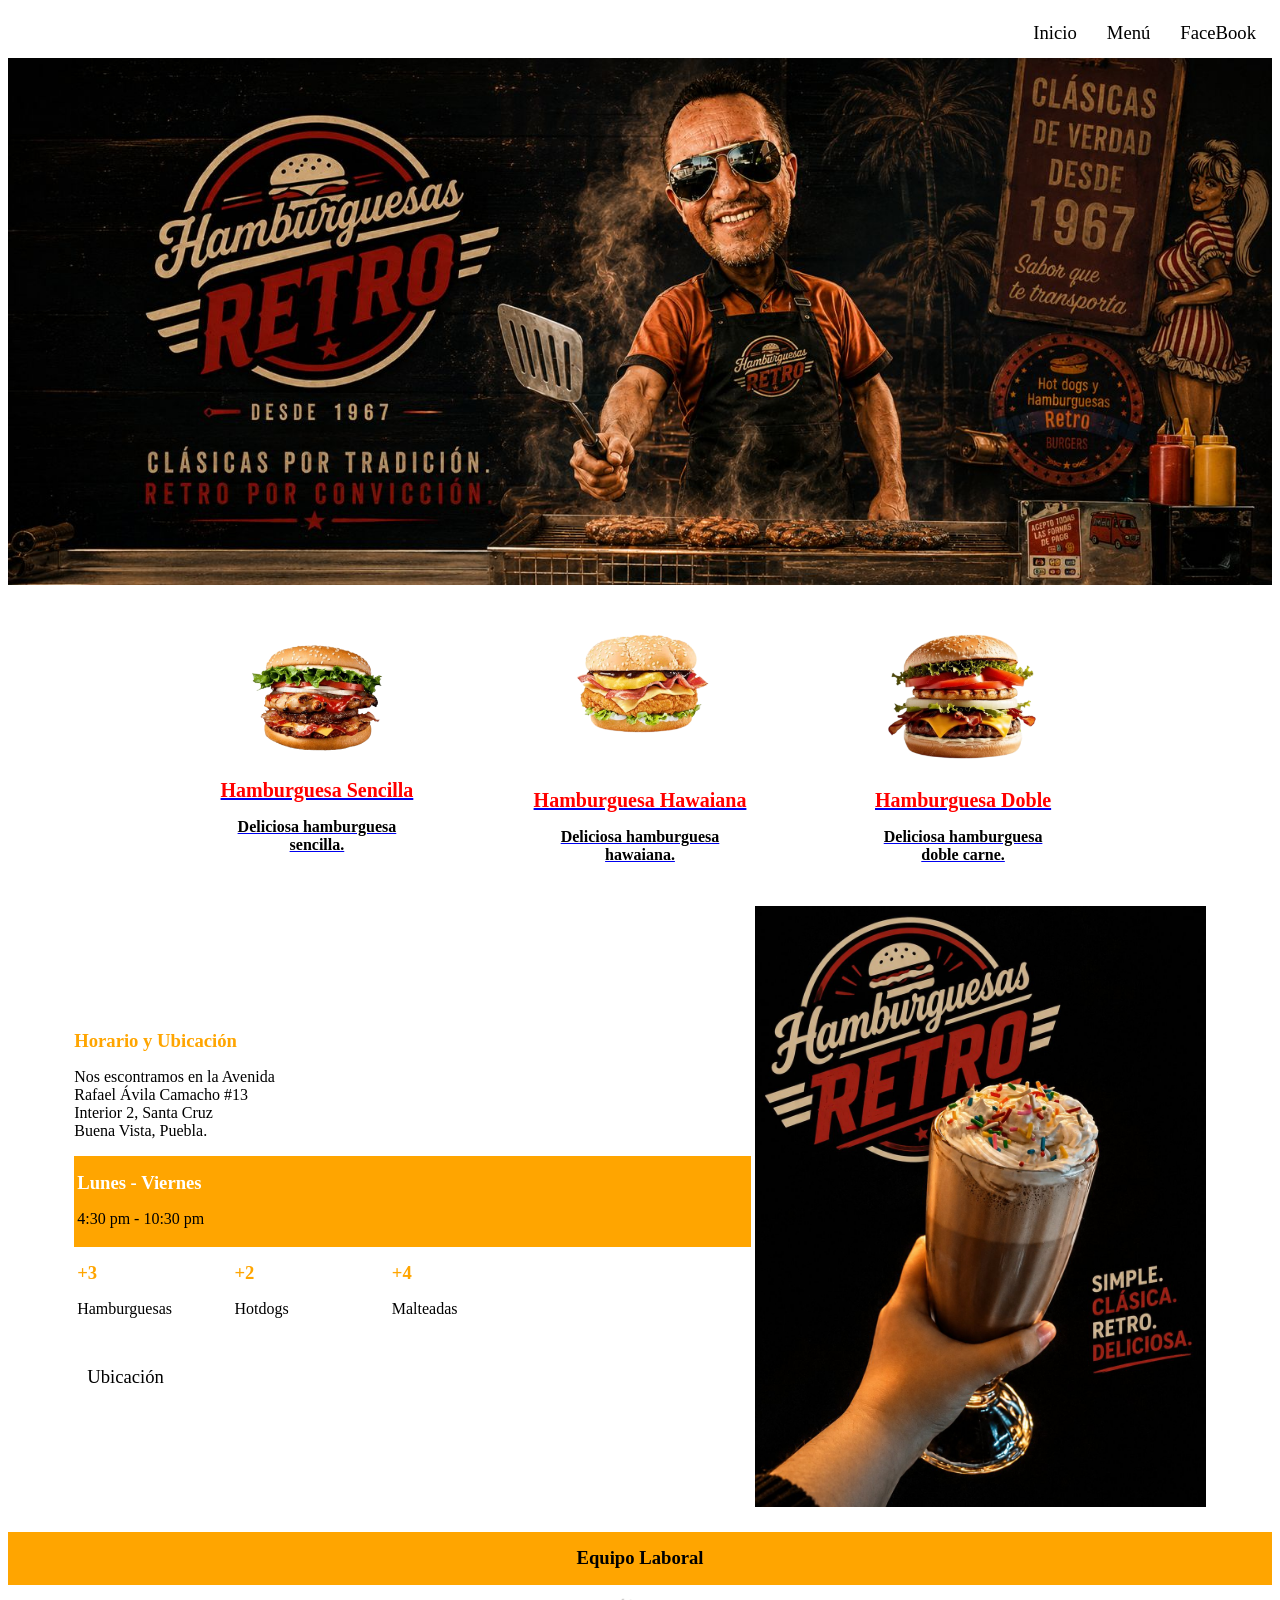
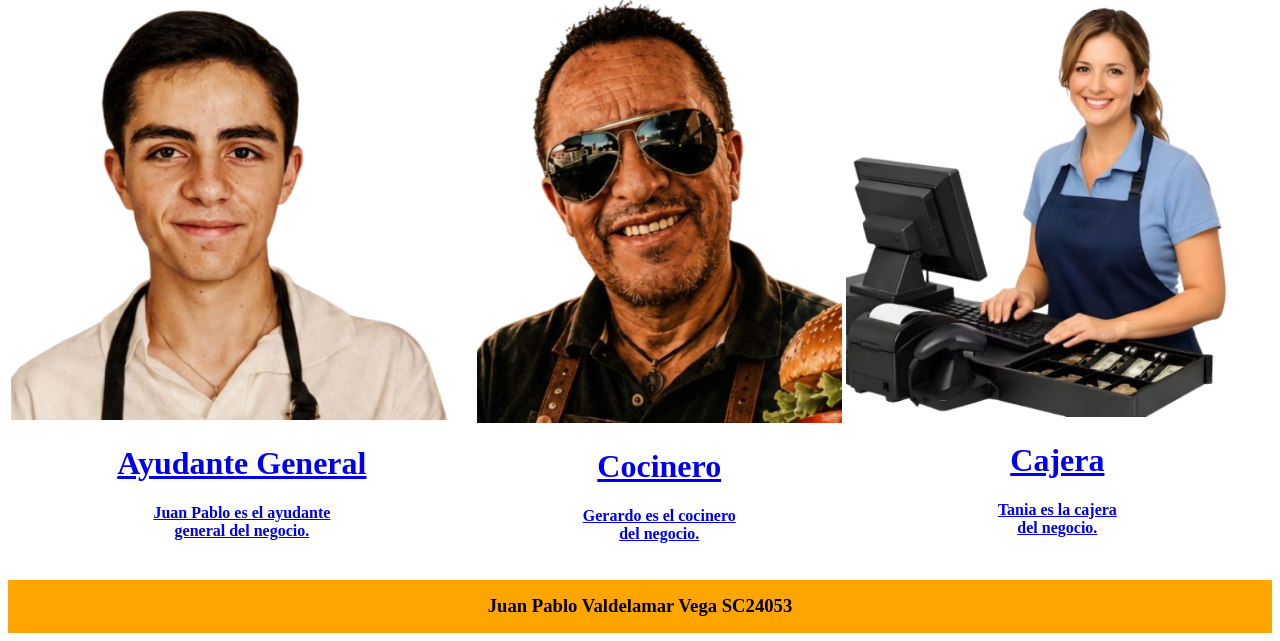
<file: index.html>
<!DOCTYPE html>
<html>
<head>
	<meta charset="utf-8">
	<meta name="viewport" content="width=device-width, initial-scale=1">
	<title>Hamburgusas Retro</title>
	<link rel="icon" href="img/logo.png">
	<link rel = "stylesheet" type="text/css" href="estilos.css">
</head>
<body>
	<div id="encabezado">
		<table  align="right"> <!--barra de botones-->
			<tr>
				<th>
					<button id="inicio">Inicio</button>
				</th>
				<th>
					<a href="menu.html">
					<button id="menu">Menú</button>
				</th>
				<th>
					<a href="https://www.facebook.com/share/19niZVmmDp/" target="_blank">
					<button id="web">FaceBook</button>
				</a>
				</th>
			</tr>
		</table>
		<br>

		<!--Banner-->
		<a href="img/baner2.jpeg" target="_blank">
		<img class="personal" src="img/baner2.jpeg" width="100%" title="Hamburguesas Retro">
	</a>

	</div>

	<div id="cuerpo">
		<table align="center">
			<tr>
				<th>
					<a href="img/icono1.png" target="_blank">
					<img class="personal" src="img/icono1.1.png" title="Hamburguesa Sencilla">
					<h1>Hamburguesa Sencilla</h1>
					<p>Deliciosa hamburguesa<br>
					   sencilla. <!-- <a href="#">Leer más</a>--> </p>
					</a>
				</th>

				<th>
					<a href="img/hawai.jpg" target="_blank">
					<img class="personal"src="img/icono2.png" title="Hamburguesa Hawaiana">
					<h1>Hamburguesa Hawaiana</h1>
					<p>Deliciosa hamburguesa<br>
					   hawaiana.</p>
					</a>
				</th>

				<th>
					<a href="img/doble.jpg" target="_blank">
					<img class="personal" src="img/icono3.png" title="Hamburguesa Doble">
					<h1>Hamburguesa Doble</h1>
					<p>Deliciosa hamburguesa<br>
					   doble carne.</p>
					</a>
				</th>




			</tr>
		</table>

	</div>

	<div id="tabla3">
		<table width="90%" align="center">
			<tr>
				<td width="60%">
					<h1>Horario y Ubicación</h1>
					<p>Nos escontramos en la Avenida<br>
					   Rafael Ávila Camacho #13<br>
					   Interior 2, Santa Cruz<br>
					   Buena Vista, Puebla.</p>

					   <table bgcolor="orange" 
					   width="100%"> <!--Tabla Interna-->
					   	<tr>
					   		<td>
					   			<h1 style="color:white;">Lunes - Viernes</h1>
					   			<p>4:30 pm - 10:30 pm</p>
					   		</td>
					   	</tr>
					   </table><!--Cierre tabla Interna-->

					   <table width="70%"> <!--Tabla Interna 2-->
					   	<tr>
					   		<td width="33%">
					   			<h1>+3</h1>
					   			<p>Hamburguesas</p>

					   		</td>

					   		<td width="33%">
					   			<h1>+2</h1>
					   			<p>Hotdogs</p>

					   		</td>

					   		<td width="33%">
					   			<h1>+4</h1>
					   			<p>Malteadas</p>

					   		</td>

					   	</tr>
					   </table>
					   <br>
					   <a href="https://maps.app.goo.gl/AWx63VZxMYK41q9S9" target="_blank">
					   <button id="ubi">Ubicación</button>
					</a>

				</td>
				<th width="40%">
					<a href="img/mal.jpg" target="_blank">
					<img class="personal" src="img/mal.jpg" width="100%">
				</a>
				</th>
		</table>

		<br>

		 <table bgcolor="orange" width="100%">

		  	<tr>
					   		<td>
					   			<h1 style="color:black;" align="center">Equipo Laboral</h1>
					   			
					   		</td>
			</tr>
		</table>

		<table align="center">
			<tr>
				<th>
					<a href="img/ayudante.jpg" target="_blank">
					<img class="personal" src="img/ayudante.png" title="Ayudante General" width="100%">
					<h1>Ayudante General</h1>
					<p>Juan Pablo es el ayudante<br>
					   general del negocio. <!-- <a href="#">Leer más</a>--> </p>
					</a>
				</th>

				<th>
					<a href="img/cocinero.jpg" target="_blank">
					<img class="personal" src="img/cocinero.png" title="Cocinero" width="100%">
					<h1>Cocinero</h1>
					<p>Gerardo es el cocinero<br>
					   del negocio.</p>
					</a>
				</th>

				<th>
					<a href="img/caj.avif" target="_blank">
					<img class="personal"src="img/cajera.png" title="Cajera" width="100%">
					<h1>Cajera</h1>
					<p>Tania es la cajera<br>
					   del negocio.</p>
					</a>
				</th>




			</tr>
		</table>

		<br>

		 <table bgcolor="orange" width="100%">

		  	<tr>
					   		<td>
					   			<h1 style="color:black;" align="center">Juan Pablo Valdelamar Vega SC24053</h1>
					   			
					   		</td>
			</tr>
		</table>



	</div>
	



</body>
</html>
</file>
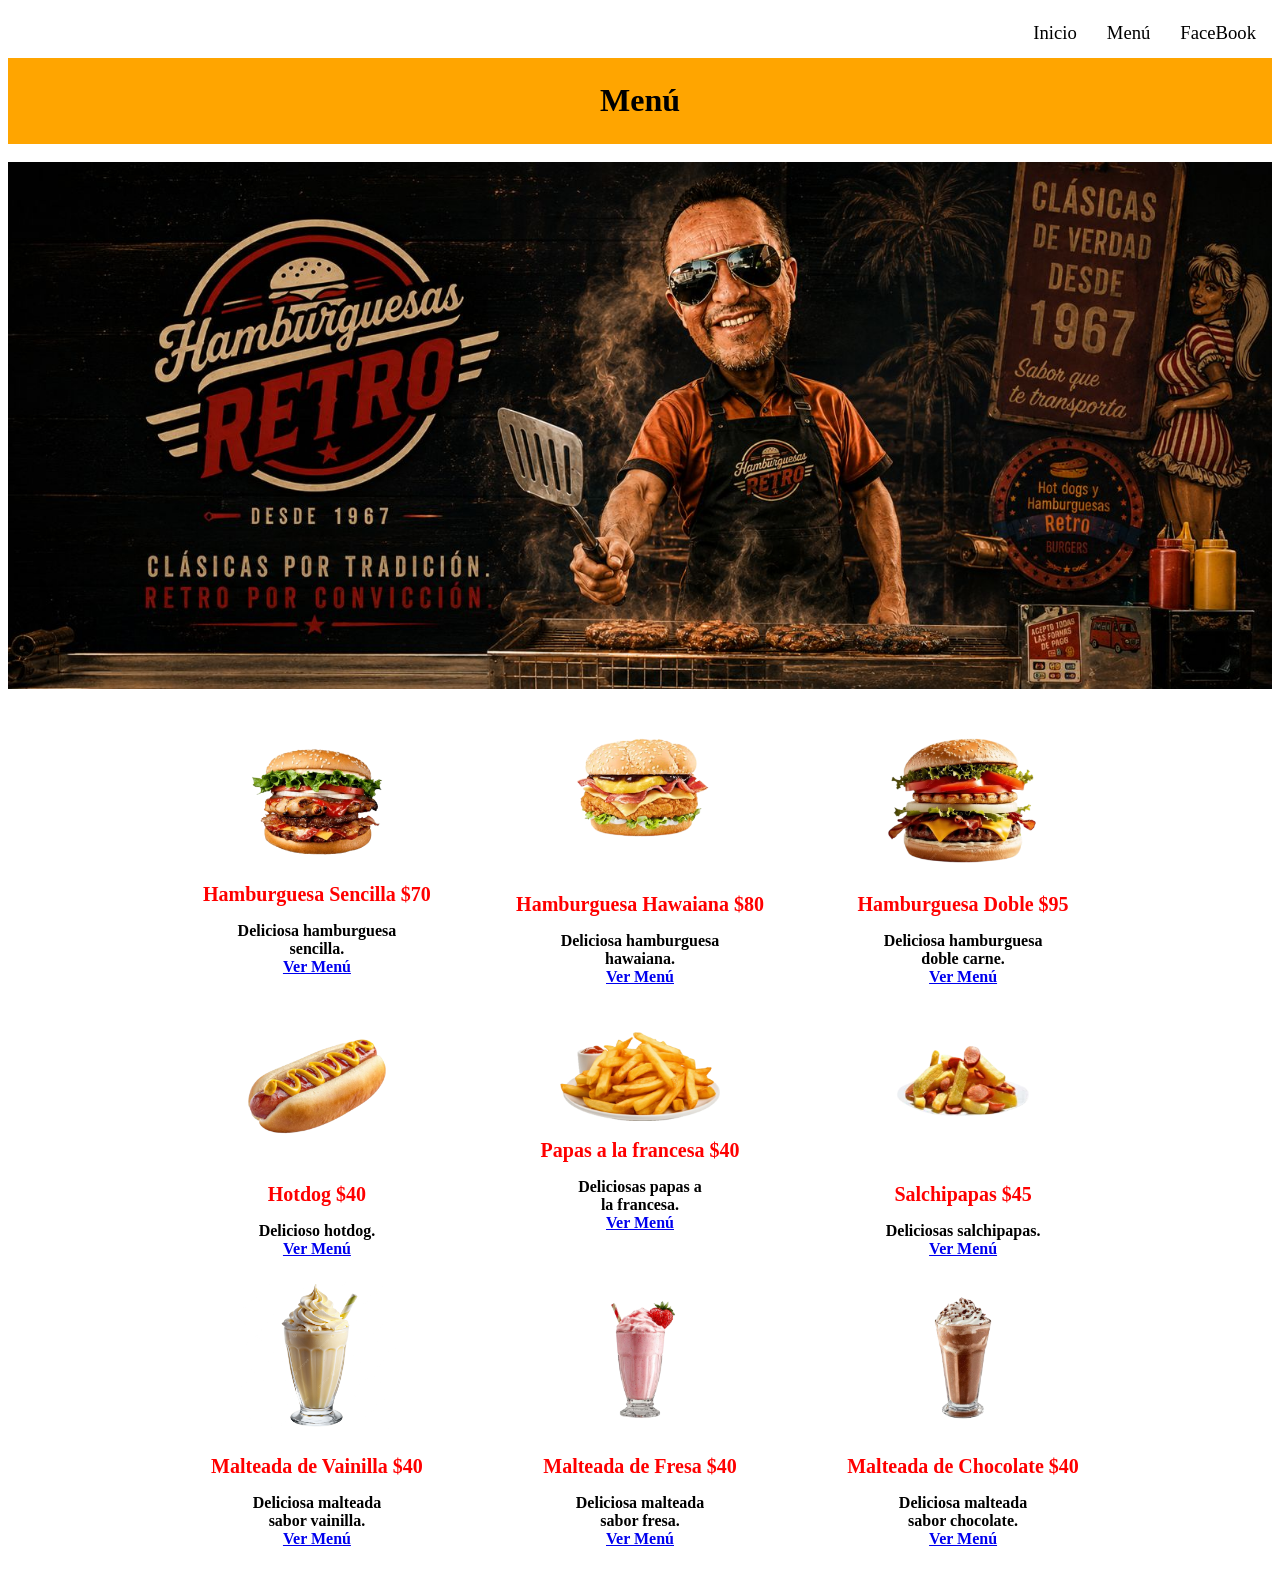
<file: menu.html>
<!DOCTYPE html>
<html>
<head>
	<meta charset="utf-8">
	<meta name="viewport" content="width=device-width, initial-scale=1">
	<title>Hamburgusas Retro</title>
	<link rel="icon" href="img/logo.png">
	<link rel = "stylesheet" type="text/css" href="estilos.css">
</head>
<body>
	<div id="encabezado">
		<table  align="right"> <!--barra de botones-->
			<tr>
				<th>
					<a href="index.html">
					<button id="inicio">Inicio</button>
				</a>
				</th>
				<th>
					<a href="menu.html">
					<button id="menu">Menú</button>
				</th>
				<th>
					<a href="https://www.facebook.com/share/19niZVmmDp/" target="_blank">
					<button id="web">FaceBook</button>
				</a>
				</th>
			</tr>
		</table>
		<br>

		<table bgcolor="orange" width="100%">

		  	<tr>
					   		<td>
					   			<h1 style="color:black;" align="center">Menú</h1>
					   			
					   		</td>
			</tr>
		</table>
		<br>

		

		<a href="img/baner2.jpeg" target="_blank">
		<img class="personal" src="img/baner2.jpeg" width="100%" title="Hamburguesas Retro">
	</a>



		

	</div>

	<div id="cuerpo">
		

		
					

				


			
		<table align="center">
			<tr>
				<th>
					<a href="img/icono1.png" target="_blank">
					<img class="personal" src="img/icono1.1.png" title="Hamburguesa Sencilla">
				</a>
					<h1>Hamburguesa Sencilla $70</h1>
					<p>Deliciosa hamburguesa<br>
					   sencilla. <br>
					 <a href="menu/menu.pdf" target="_blank">Ver Menú</a> </p>
					
				</th>

				<th>
					<a href="img/hawai.jpg" target="_blank">
					<img class="personal"src="img/icono2.png" title="Hamburguesa Hawaiana">
				</a>
					<h1>Hamburguesa Hawaiana $80</h1>
					<p>Deliciosa hamburguesa<br>
					   hawaiana.<br>
					 <a href="menu/menu.pdf" target="_blank">Ver Menú</a> </p>
					
				</th>

				<th>
					<a href="img/doble.jpg" target="_blank">
					<img class="personal" src="img/icono3.png" title="Hamburguesa Doble">
				</a>
					<h1>Hamburguesa Doble $95</h1>
					<p>Deliciosa hamburguesa<br>
					   doble carne.<br>
					    <a href="menu/menu.pdf" target="_blank">Ver Menú</a> </p>
					
				</th>
			</tr>

			<tr>

				<th>
					<a href="img/hot.avif" target="_blank">
					<img class="personal" src="img/hot.png" title="Hotdog">
				</a>
					<h1>Hotdog $40</h1>
					<p>Delicioso hotdog.<br>
						 <a href="menu/menu.pdf" target="_blank">Ver Menú</a> </p>
					
				</th>

				<th>
					<a href="img/papas.webp" target="_blank">
					<img class="personal" src="img/papas.png" title="Papas a la francesa">
				</a>
					<h1>Papas a la francesa $40</h1>
					<p>Deliciosas papas a<br>
					   la francesa.<br>
					    <a href="menu/menu.pdf" target="_blank">Ver Menú</a> </p>
					
				</th>

				<th>
					<a href="img/salchi.jpg" target="_blank">
					<img class="personal" src="img/salchi.png" title="Salchipapas">
				</a>
					<h1>Salchipapas $45</h1>
					<p>Deliciosas salchipapas.<br>
						 <a href="menu/menu.pdf" target="_blank">Ver Menú</a> </p>
					
				</th>

			</tr>

			<tr>

				<th>
					<a href="img/vainilla.png" target="_blank">
					<img class="personal" src="img/vainilla.png" title="Malteada Vainilla">
				</a>
					<h1>Malteada de Vainilla $40</h1>
					<p>Deliciosa malteada<br>
					   sabor vainilla.<br>
					    <a href="menu/menu.pdf" target="_blank">Ver Menú</a> </p>
					
				</th>

				<th>
					<a href="img/fresa.jpg" target="_blank">
					<img class="personal" src="img/fresa.png" title="Malteada Fresa">
				</a>
					<h1>Malteada de Fresa $40</h1>
					<p>Deliciosa malteada<br>
					   sabor fresa.<br>
					    <a href="menu/menu.pdf" target="_blank">Ver Menú</a> </p>
					
				</th>

				<th>
					<a href="img/choco.jpg" target="_blank">
					<img class="personal" src="img/choco.png" title="Malteada Chocolate">
				</a>
					<h1>Malteada de Chocolate $40</h1>
					<p>Deliciosa malteada<br>
					   sabor chocolate.<br>
					    <a href="menu/menu.pdf" target="_blank">Ver Menú</a> </p>
					
				</th>








			</tr>
		</table>


		
	</div>

	



</body>
</html>
</file>
<file: estilos.css>
#encabezado button {
	padding:10px 12px;
	font-size:14pt;
	color:black;
	font-family:calibri;
	border:1px solid white;
	cursor:pointer;
	background-color:white;
	transition:.3s;

}
#encabezado button:hover{
	border: 1px solid red;
	color:red;
}

#cuerpo table{
	width:80%;
	padding:20px;

}

#cuerpo table th{
	width:32%;

}
#cuerpo table th img{
	width:50%;
}



#cuerpo table th h1{
	color:red;
	font-family:Algerian;
	font-size:15pt;
}

#cuerpo table th p{
	color:black;
	font-family:Algerian;
	font-size:12pt;
}

#tabla3 table td h1{
	color:orange;
	font-family:Algerian;
	font-size:14pt;
}

#tabla3 table td p{
	font-family:Algerian;
}

#tabla3 button {
	padding:10px 12px;
	font-size:14pt;
	color:black;
	font-family:calibri;
	border:1px solid white;
	cursor:pointer;
	background-color:white;
	transition:.3s;

}
#tabla3 button:hover{
	border: 1px solid red;
	color:red;
}

.personal:hover {
	filter:sepia(60%);

	transition: filter .4s ease;
}
</file>
